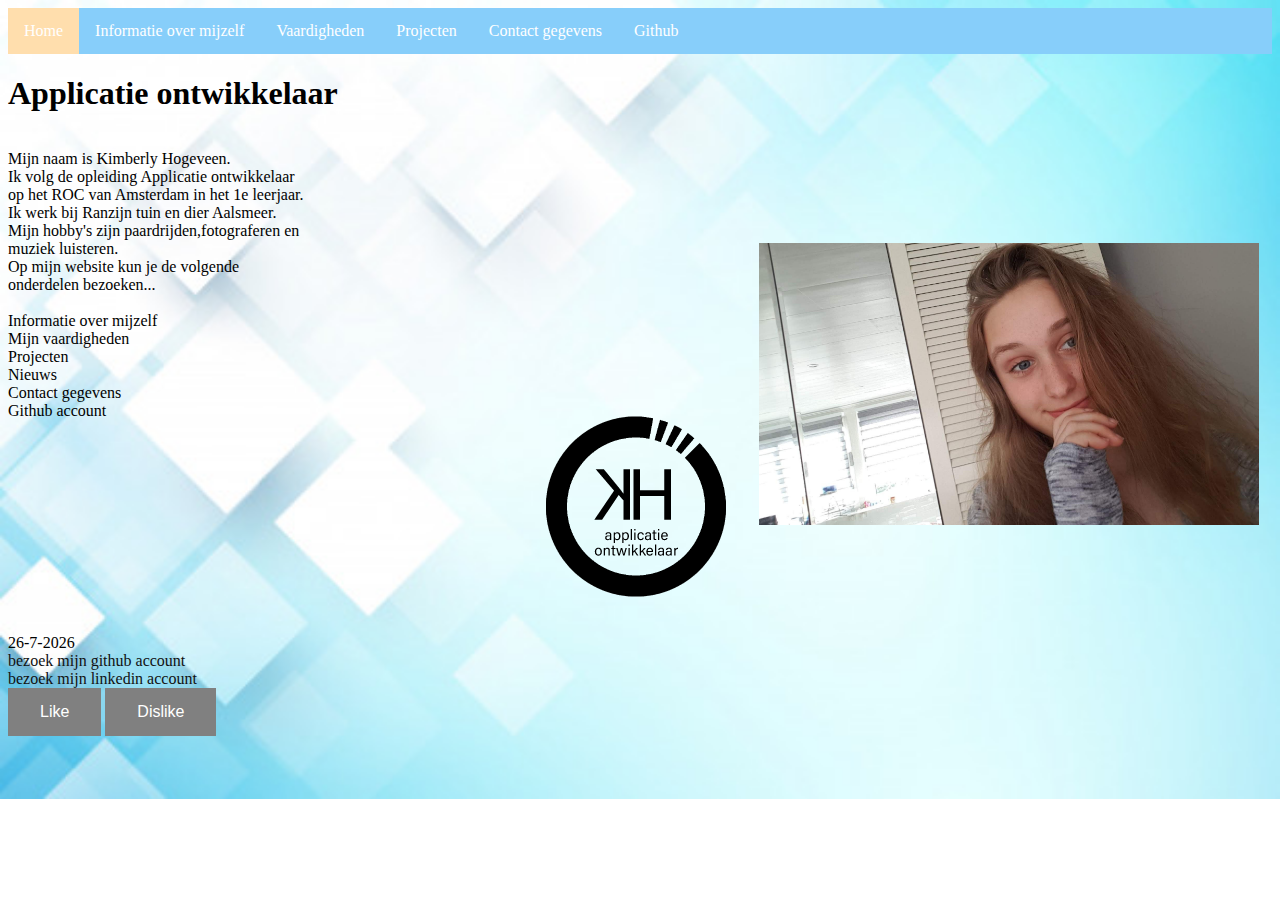
<file: index.html>
<!DOCTYPE html>
<html lang="en">
<head>
    <meta charset="UTF-8">
    <meta name="viewport" content="width=device-width, initial-scale=1.0">
    <meta http-equiv="X-UA-Compatible" content="ie=edge">
    <title>Home page</title>
    <link rel="stylesheet" type="text/css" href="css/style.css">
</head>
<body>
    <header>

        
        <nav>
            <ul>
                <li><a href="index.html" class="active">Home</a></li>
                <li><a href="over-mij.html">Informatie over mijzelf</a></li>
                <li><a href="vaardigheden.html">Vaardigheden</a></li>
                <li><a href="projecten.html">Projecten</a></li>
                <li><a href="contact.html">Contact gegevens</a></li>
                <li><a href="https://github.com/kimmieee2003">Github</a></li>
                
            </ul>
        </nav>
    
    </header>
  
    <h1>Applicatie ontwikkelaar</h1>
    <main>
        <div id="links">
            <p id="info">Mijn naam is Kimberly Hogeveen. <br>Ik volg de opleiding Applicatie ontwikkelaar op het ROC van Amsterdam in het 1e leerjaar. <br>
                Ik werk bij Ranzijn tuin en dier Aalsmeer.<br> Mijn hobby's zijn paardrijden,fotograferen en muziek luisteren. <br>Op mijn website kun je de volgende onderdelen bezoeken... <br> <br>
               
                Informatie over mijzelf <br>
                Mijn vaardigheden <br>
                Projecten <br>
                Nieuws <br>
                Contact gegevens <br>
                Github account <br>
               
            </p>
        </div>
        <div id="midden">
            <img id="logo" src="images/Kimberly logo.gif" alt="logo">
        </div>
        <div id="rechts">
            <img id="ikzelf2" src="images/kimberly2.jpg" alt="ikzelf2" onclick="verander1()">
            <img id="paard1" src="images/paard1.jpg" alt="ikzelf" onclick="verander2()">
            <img id="paard2" src="images/paard2.jpg" alt="ikzelf" onclick="verander3()">
        </div>
    </main>
    <footer>
        <div id="vandaag">

        </div>
        <a class="footer" href="https://github.com/kimmieee2003">bezoek mijn github account</a>
        <a class="footer" href="https://www.linkedin.com/in/kimberly-hogeveen-484374197/">bezoek mijn linkedin account</a>
        
        <button id="like" type="button" onclick="displayLike()">Like</button>
        <button id="dislike" type="button" onclick="displayDislike()">Dislike</button>
        

    </footer>
<script src="java/script.js"></script>
</body>
</html>
</file>
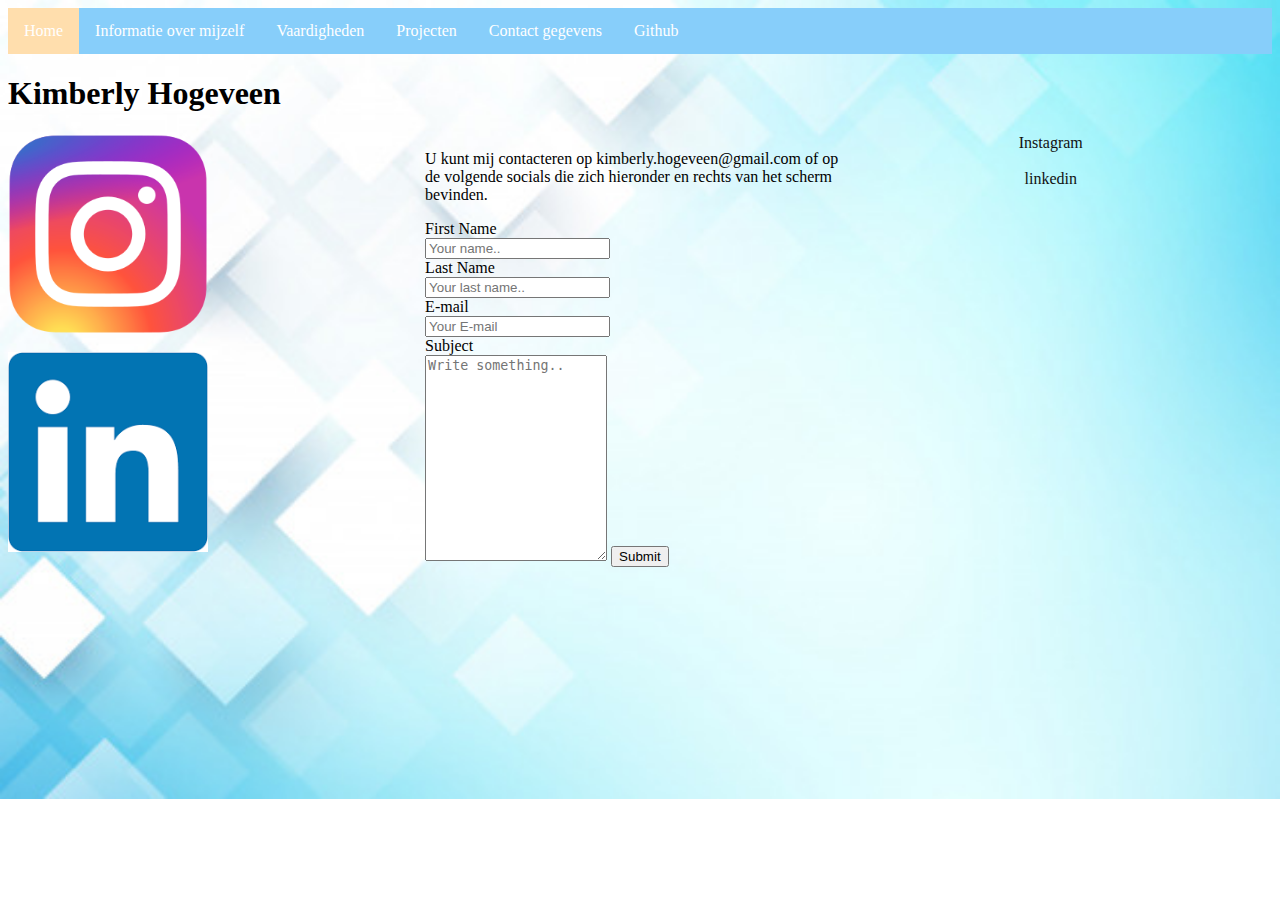
<file: contact.html>
<!DOCTYPE html>
<html lang="en">
<head>
    <meta charset="UTF-8">
    <meta name="viewport" content="width=device-width, initial-scale=1.0">
    <meta http-equiv="X-UA-Compatible" content="ie=edge">
    <title>Contact page</title>
    <link rel="stylesheet" type="text/css" href="css/style.css">
    <script src="java/script.js"></script>
</head>
<body>
    <header>

        
        <nav>
            <ul>
                <li><a href="index.html" class="active">Home</a></li>
                <li><a href="over-mij.html">Informatie over mijzelf</a></li>
                <li><a href="vaardigheden.html">Vaardigheden</a></li>
                <li><a href="projecten.html">Projecten</a></li>
                <li><a href="contact.html">Contact gegevens</a></li>
                <li><a href="https://github.com/kimmieee2003">Github</a></li>
                
            </ul>
        </nav>

        <h1>Kimberly Hogeveen</h1>
        
    </header>
    <main>
        <div id="links3">
                <img id="insta" src="images/insta.png" alt="insta">
                <br>
                <img id="linkedin" src="images/linkedin.png" alt="linkedin">
        </div>
        <div id="midden3">
            <p>
                U kunt mij contacteren op kimberly.hogeveen@gmail.com of op de volgende socials die 
                zich hieronder en rechts van het scherm bevinden.
            </p>

            <form action="action_page.php">
                
              <label for="fname">First Name</label> <br>
              <input type="text" id="fname" name="firstname" placeholder="Your name..">
                <br>
              <label for="lname">Last Name</label> <br>
              <input type="text" id="lname" name="lastname" placeholder="Your last name..">
                <br>
              <label for="E-mail">E-mail</label> <br>
              <input type="text" id="E-mail" name="E-mail" placeholder="Your E-mail">
                <br>
                
              <label for="subject">Subject</label> <br>
              <textarea id="subject" name="subject" placeholder="Write something.." style="height:200px"></textarea>
          
              <input type="submit" value="Submit">
          
            </form>
        </div>
         
        <div id="rechts3">
            <a href="https://www.instagram.com/xx_kimmieee_xx/">Instagram</a> 
            <br>
            <a href="https://www.linkedin.com/in/kimberly-hogeveen-484374197/">linkedin</a>

        </div>
    </main>
    <footer>
        
    </footer>
</body>
</html>
</file>
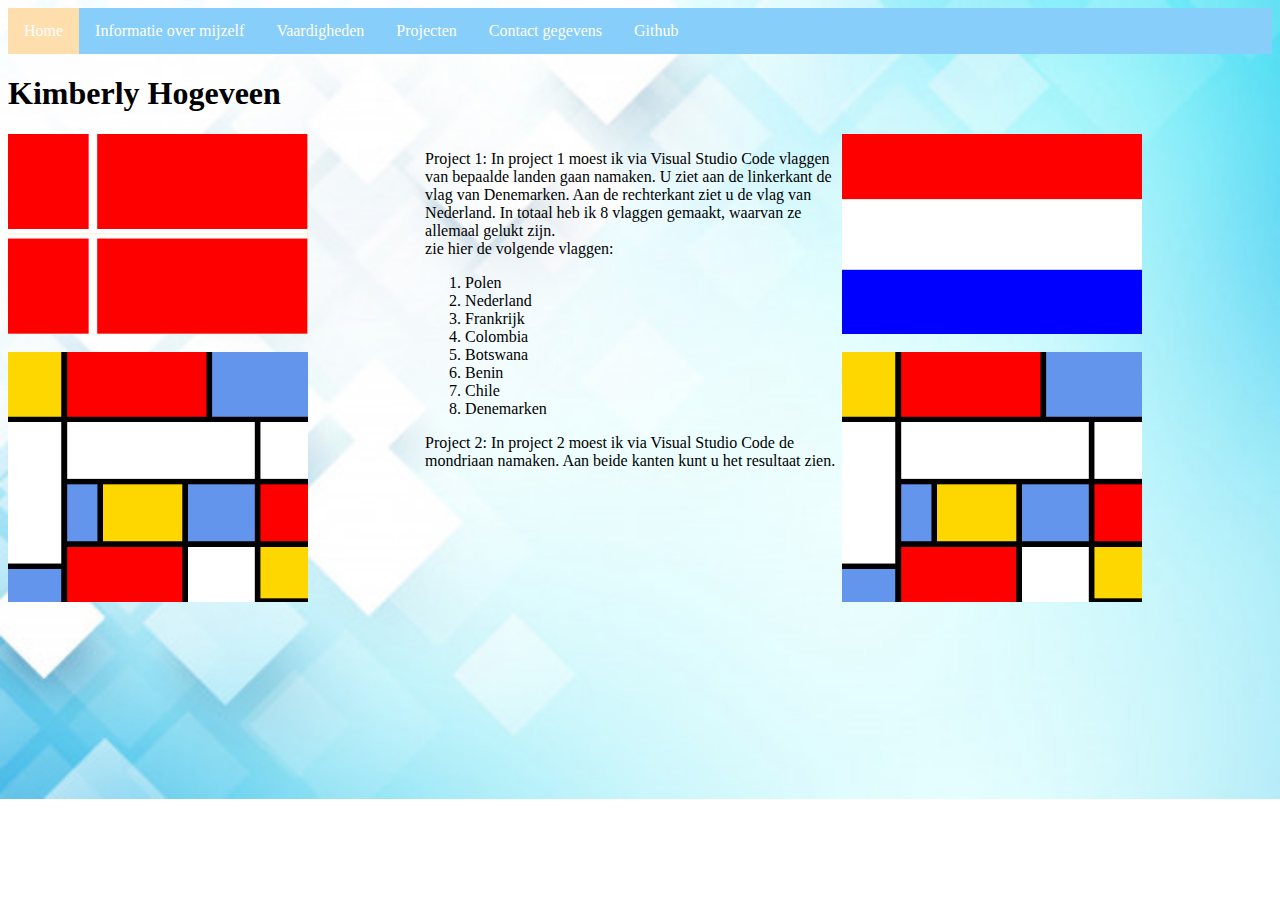
<file: projecten.html>
<!DOCTYPE html>
<html lang="en">
<head>
    <meta charset="UTF-8">
    <meta name="viewport" content="width=device-width, initial-scale=1.0">
    <meta http-equiv="X-UA-Compatible" content="ie=edge">
    <title>Projecten page</title>
    <link rel="stylesheet" type="text/css" href="css/style.css">
    <script src="java/script.js"></script>
</head>
<body>
    <header>

        
        <nav>
            <ul>
                <li><a href="index.html" class="active">Home</a></li>
                <li><a href="over-mij.html">Informatie over mijzelf</a></li>
                <li><a href="vaardigheden.html">Vaardigheden</a></li>
                <li><a href="projecten.html">Projecten</a></li>
                <li><a href="contact.html">Contact gegevens</a></li>
                <li><a href="https://github.com/kimmieee2003">Github</a></li>
                
            </ul>
        </nav>

        <h1>Kimberly Hogeveen</h1>
        
    </header>
    <main>

            <div id="links3">
                    <img id="vlag1" src="images/vlag1.PNG" alt="vlag1">
                    <br>
                    <img id="mondriaan2" src="images/mondriaan.PNG" alt="mondriaan2">
            </div>
            <div id="midden3">
                <p>
                    Project 1: In project 1 moest ik via Visual Studio Code vlaggen van bepaalde landen gaan namaken.
                    U ziet aan de linkerkant de vlag van Denemarken. Aan de rechterkant ziet u de vlag van Nederland. 
                    In totaal heb ik 8 vlaggen gemaakt, waarvan ze allemaal gelukt zijn. <br>
                    zie hier de volgende vlaggen:
                    
                    <ol>
                        <li>Polen</li>
                        <li>Nederland</li>
                        <li>Frankrijk</li> 
                        <li>Colombia</li>
                        <li>Botswana</li>
                        <li>Benin</li>
                        <li>Chile</li>
                        <li>Denemarken</li>
                    </ol>

                </p>
                <P>
                    Project 2: In project 2 moest ik via Visual Studio Code de mondriaan namaken. Aan beide kanten kunt
                    u het resultaat zien.
                </P>

            </div>
            <div id="rechts3">
                    <img id="vlag2" src="images/vlag2.PNG" alt="vlag2">
                    <br>
                    <img id="mondriaan2" src="images/mondriaan.PNG" alt="mondriaan2">
            </div>

    </main>
    <footer>
        
    </footer>
</body>
</html>
</file>
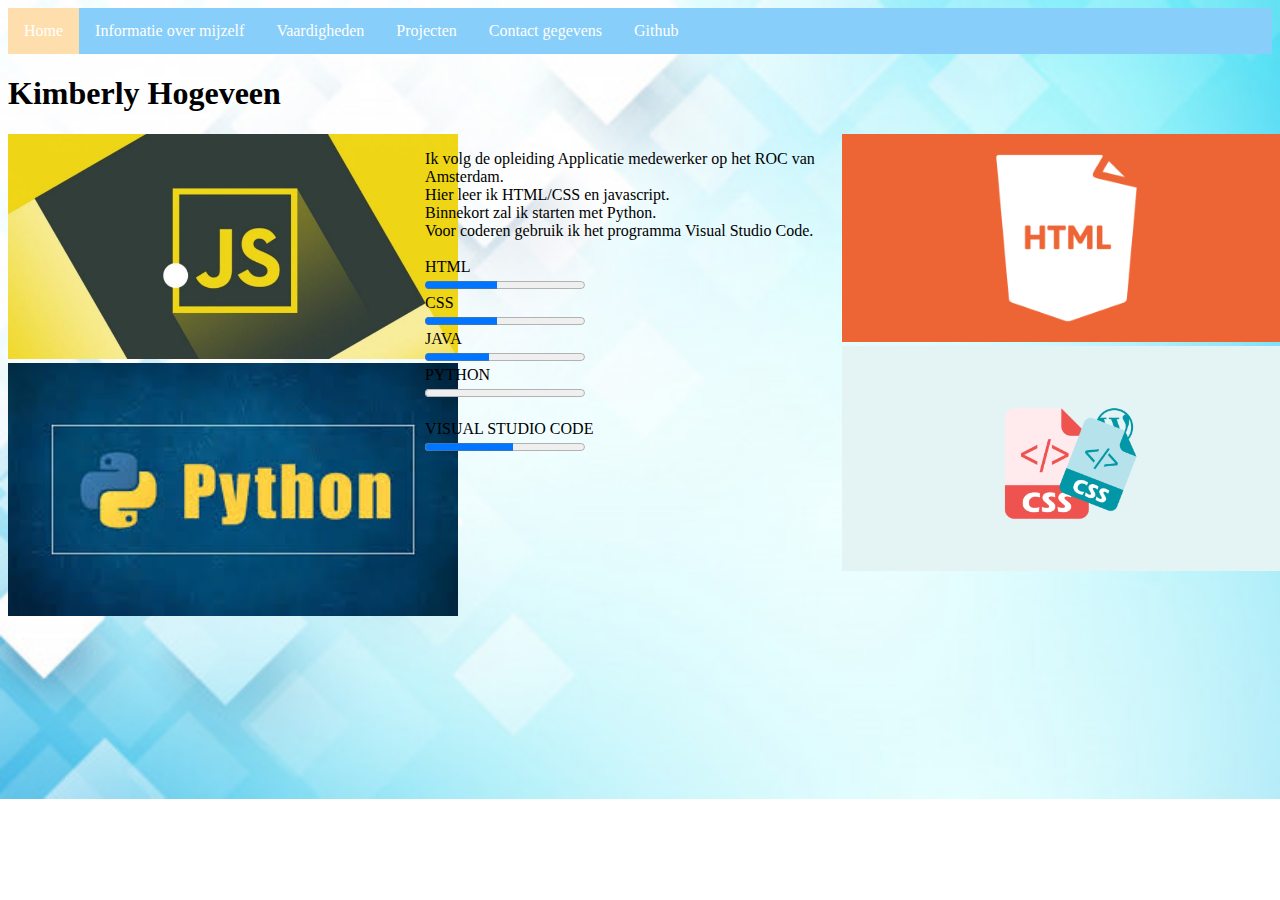
<file: vaardigheden.html>
<!DOCTYPE html>
<html lang="en">
<head>
    <meta charset="UTF-8">
    <meta name="viewport" content="width=device-width, initial-scale=1.0">
    <meta http-equiv="X-UA-Compatible" content="ie=edge">
    <title>Vaardigheden page</title>
    <link rel="stylesheet" type="text/css" href="css/style.css">
    <script src="java/script.js"></script>
</head>
<body>
    <header>

        
        <nav>
            <ul>
                <li><a href="index.html" class="active">Home</a></li>
                <li><a href="over-mij.html">Informatie over mijzelf</a></li>
                <li><a href="vaardigheden.html">Vaardigheden</a></li>
                <li><a href="projecten.html">Projecten</a></li>
                <li><a href="contact.html">Contact gegevens</a></li>
                <li><a href="https://github.com/kimmieee2003">Github</a></li>
                
            </ul>
        </nav>

        <h1>Kimberly Hogeveen</h1>
        
    </header>
    <main>
        <div id="links4">
                <img id="java" src="images/java.jpg" alt="java">
                <br>
                <img id="python" src="images/python.jpg" alt="python">
        </div>
        <div id="midden4">
            <p> Ik volg de opleiding Applicatie medewerker op het ROC van Amsterdam.<br>
                Hier leer ik HTML/CSS en javascript.<br>
                Binnekort zal ik starten met Python. <br>
                Voor coderen gebruik ik het programma Visual Studio Code.
                <br>
                <br>
                HTML<br> <progress value="45" max="100">javascript</progress> <br>
                CSS <br> <progress value="45" max="100">html</progress> <br>
                JAVA <br> <progress value="40" max="100">css</progress> <br>
                PYTHON <br> <progress value="0" max="100">python</progress> <br> <br>

                VISUAL STUDIO CODE <br> <progress value="55" max="100">VS</progress> <br>

            </p>
        </div>
        <div id="rechts4">
                <img id="html" src="images/html.png" alt="html">
                <br>
                <img id="css" src="images/css.png" alt="css">
        </div>
    </main>
    <footer>
       
    </footer>
</body>
</html>
</file>
<file: css/style.css>
nav ul {
    list-style-type: none;
    margin: 0;
    padding: 0;
    overflow: hidden;
    background-color: #87CEFA;
  }
  
 nav li {
    float: left;
  }
  
 nav li a {
    display: inline-block;
    color: white;
    text-align: center;
    padding: 14px 16px;
    text-decoration: none;
  }
  
  nav li a:hover {
    background-color: #111;
  }
  
  .active {
    background-color:navajowhite;
  }

  #info{
    border: 0px solid black;
    width: 300px;
    height: 300px;
    display: flex;
    justify-content: left;
  }

  #ikzelf{
    height: 300px;
    width: 300px;
  }

  #logo{
    height: 250px;
    width: 250px;
  }

  main {
    display:flex;
    width:100%;
    height:500px;
  }
  #links,#midden, #rechts {
    width: 33%;
    height: 100%;
    border: 0px solid black;
  }

  #rechts {
    display:flex;
    justify-content: flex-end;
    align-items: center;
  }
  
  #midden{
    display: flex;
    justify-content: center;
    align-items: flex-end;
  }
body {
  background-image: url("../images/achtergrond2.jpg");
  background-attachment:fixed;
  background-repeat: no-repeat;
  background-size:100%;
}
#paard1, #paard2{
  display:none;
  width:400px;
}

#ikzelf2{
  width:500px;
  
}
.footer {
  display:block;
}

#info2{
  border: 1px solid black;
  width: 300px;
  height: 300px;
  display: flex;
  justify-content: left;
}

#links2,#midden2, #rechts2 {
  width: 33%;
  height: 100%;
  border: 0px solid black;
}

#rechts2 {
  display:flex;
  justify-content:flex-start;
  flex-direction: column;
  align-items: flex-end;
}
#links2 {
  display:flex;
  justify-content:flex-start;
  flex-direction: column;
  align-items: flex-start;
}

#midden2{

  
}

#fotografeer1{
width: 300px;
height: 200px;
}

#fotografeer2{
width: 300px;
height: 200px;
}

#muziek1{
width: 300px;
height: 200px;
}

#muziek2{
  width: 300px;
  height: 200px;
}

#paard3{
  width: 300px;
  
}

#paard4{
  width: 300px;

}

a{
  color: #111;
  text-decoration: none;
}

#links3,#midden3, #rechts3 {
  width: 33%;
  height: 100%;
  border: 0px solid black;
}

#links3 {
  display:flex;
  justify-content:flex-start;
  flex-direction: column;
  align-items: flex-start;
}

#rechts3{
  display:flex;
  justify-content:flex-start;
  flex-direction: column;
  text-align: center;
}

#vlag1{
  width: 300px;
  height: 200px;
}

#vlag2{
  width: 300px;
  height: 200px;
}

#mondriaan{
width: 300px;
height: 250px;
}

#mondriaan2{
width: 300px;
height: 250px;
}

#insta{
  width: 200px;
}

#linkedin{
  width: 200px;
}

#links4,#midden4, #rechts4 {
  width: 33%;
  height: 100%;
  border: 0px solid black;
}

#java{
  width: 450px;
}
#html{
  width: 450px;
}

#css{
  width: 450px;
}

#python{
  width: 450px;
}

#like {
  background-color: grey; 
  border: none;
  color: white;
  padding: 15px 32px;
  text-align: center;
  text-decoration: none;
  display: inline-block;
  font-size: 16px;
}
#dislike {
  background-color: grey; 
  border: none;
  color: white;
  padding: 15px 32px;
  text-align: center;
  text-decoration: none;
  display: inline-block;
  font-size: 16px;
}
</file>
